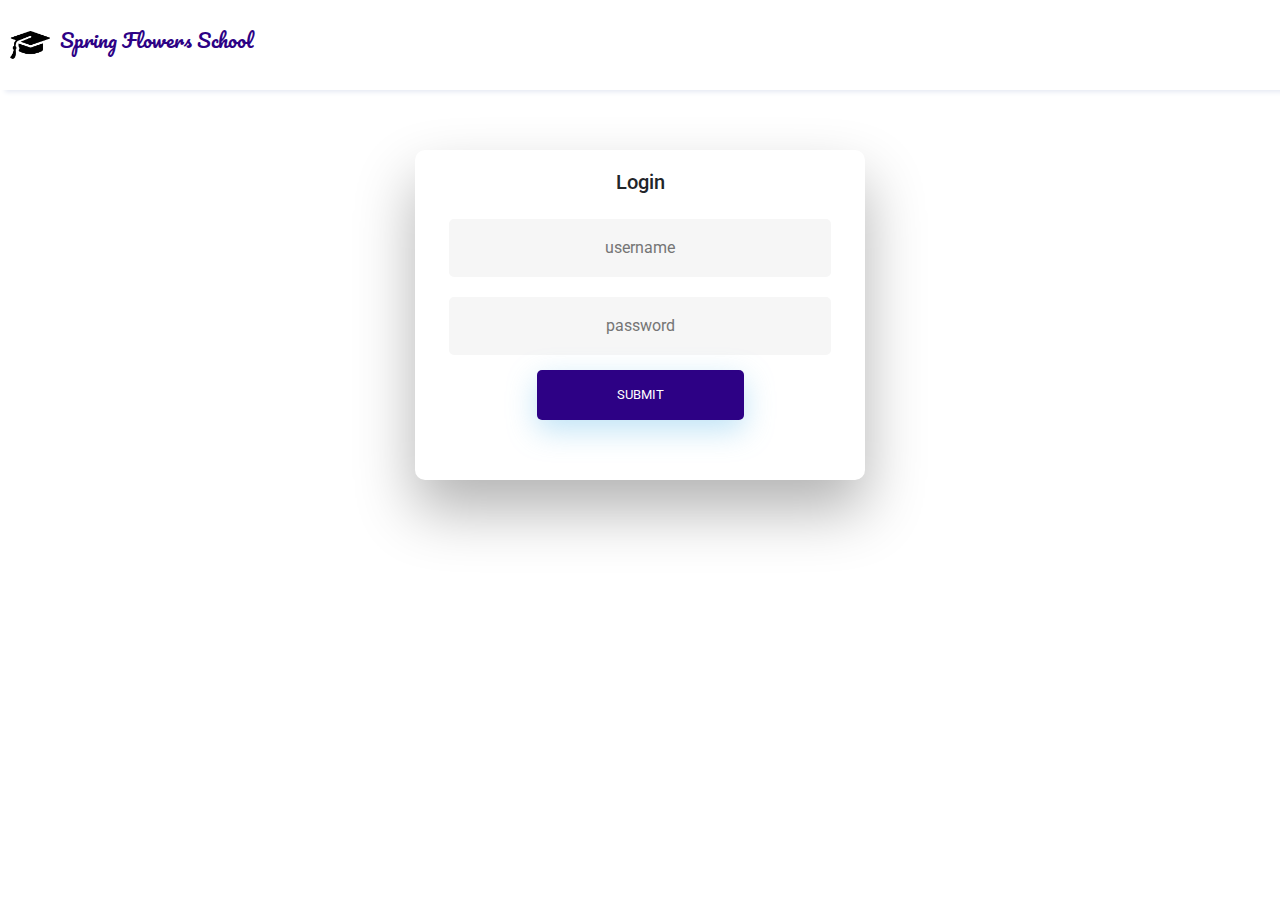
<file: index.html>
<!DOCTYPE html>
<html lang="en">
  <head>
    <meta charset="UTF-8" />
    <meta http-equiv="X-UA-Compatible" content="IE=edge" />
    <meta name="viewport" content="width=device-width, initial-scale=1.0" />
    <title>Home | Spring Flowers School</title>
    <link rel="stylesheet" href="style.css" />
    <link
      href="//maxcdn.bootstrapcdn.com/bootstrap/4.0.0/css/bootstrap.min.css"
      rel="stylesheet"
      id="bootstrap-css"
    />
    <script src="//maxcdn.bootstrapcdn.com/bootstrap/4.0.0/js/bootstrap.min.js"></script>
    <script src="//cdnjs.cloudflare.com/ajax/libs/jquery/3.2.1/jquery.min.js"></script>
  </head>
  <body>
    <header>
      <div class="heading">
        <div class="flex">
          <img
            class="logo"
            src="./Assets/School-PNG-Picture-removebg-preview.png"
            alt=""
          />
          <p>Spring Flowers School</p>
        </div>
      </div>
    </header>

    <div class="wrapper">
      <div id="formContent">
        <div class="m-t-2">
          <h2>Login</h2>
        </div>
        <!-- Login Form -->
        <div id="form-div">
          <input
            type="text"
            id="username"
            placeholder="username"
            onfocus="hideLoginError()"
          />
          <input
            type="password"
            id="password"
            placeholder="password"
            onfocus="hideLoginError()"
          />
          <button class="login-btn" onclick="login()">Submit</button>
        </div>
      </div>
    </div>
    <div class="mt-t-1 text-align-c red" id="loginError">
      <h5>Error!!! Invalid username or password</h5>
    </div>
  </body>
  <script src="./app.js"></script>
</html>
</file>
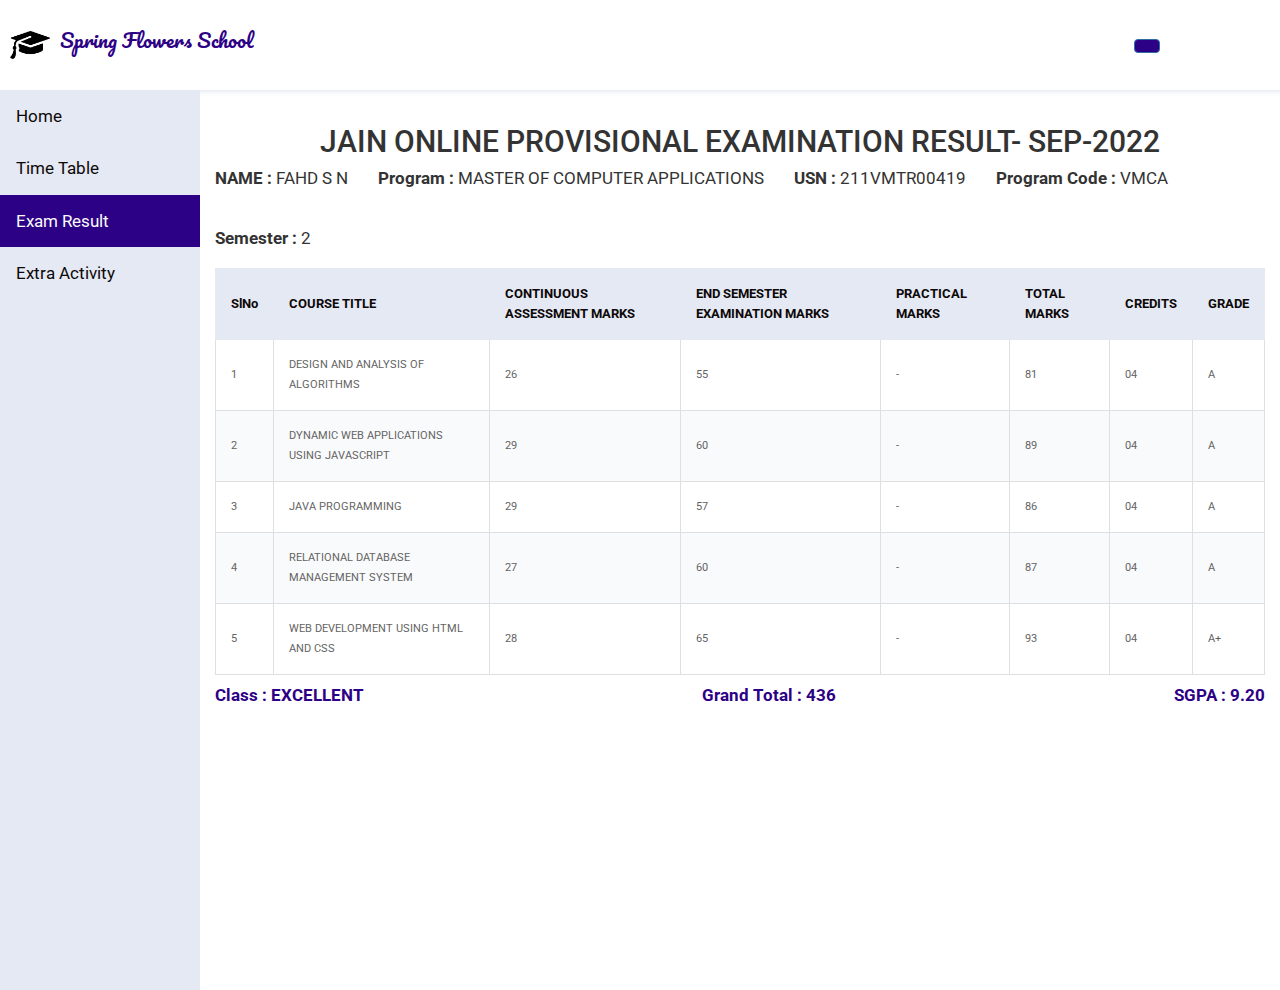
<file: examResult.html>
<!DOCTYPE html>
<html lang="en">
  <head>
    <meta charset="UTF-8" />
    <meta http-equiv="X-UA-Compatible" content="IE=edge" />
    <meta name="viewport" content="width=device-width, initial-scale=1.0" />
    <link rel="stylesheet" href="style.css" />
    <script src="https://ajax.googleapis.com/ajax/libs/jquery/3.6.3/jquery.min.js"></script>
    <script src="https://maxcdn.bootstrapcdn.com/bootstrap/3.4.1/js/bootstrap.min.js"></script>
    <title>Exam Result | Spring Flowers School</title>
  </head>
  <body>
    <header>
      <div class="heading">
        <div class="flex">
          <img
            class="logo"
            src="./Assets/School-PNG-Picture-removebg-preview.png"
            alt=""
          />
          <p>Spring Flowers School</p>
        </div>
        <div class="dropdown m-r-12">
          <button
            class="btn btn-primary dropdown-toggle"
            type="button"
            data-toggle="dropdown"
            id="studentName"
          >
            Student Name <span class="caret"></span>
          </button>
          <ul class="dropdown-menu">
            <li><a href="profile.html">Profile</a></li>
            <li><a href="index.html">Logout</a></li>
          </ul>
        </div>
      </div>
    </header>
    <div class="main">
      <div class="menubar">
        <div class="topnav">
          <a href="welcome.html">Home</a>
          <a href="timeTable.html">Time Table</a>
          <a class="active" href="examResult.html">Exam Result</a>
          <a href="extraActivities.html">Extra Activity</a>
        </div>
      </div>
      <div class="main-content">
        <h2 class="text-align-c m-b-1">
          JAIN ONLINE PROVISIONAL EXAMINATION RESULT- SEP-2022
        </h2>
        <div class="flex gap-3 m-b-1">
          <p><span class="bold">NAME :</span> FAHD S N</p>
          <p>
            <span class="bold">Program :</span> MASTER OF COMPUTER APPLICATIONS
          </p>
          <p><span class="bold">USN :</span> 211VMTR00419</p>
          <p><span class="bold">Program Code : </span>VMCA</p>
          <p><span class="bold">Semester :</span> 2</p>
        </div>
        <table class="m-b-1">
          <thead>
            <tr>
              <td>SlNo</td>
              <td>COURSE TITLE</td>
              <td>CONTINUOUS ASSESSMENT MARKS</td>
              <td>END SEMESTER EXAMINATION MARKS</td>
              <td>PRACTICAL MARKS</td>
              <td>TOTAL MARKS</td>
              <td>CREDITS</td>
              <td>GRADE</td>
            </tr>
          </thead>
          <tbody>
            <tr>
              <td>1</td>
              <td>DESIGN AND ANALYSIS OF ALGORITHMS</td>
              <td>26</td>
              <td>55</td>
              <td>-</td>
              <td>81</td>
              <td>04</td>
              <td>A</td>
            </tr>
            <tr>
              <td>2</td>
              <td>DYNAMIC WEB APPLICATIONS USING JAVASCRIPT</td>
              <td>29</td>
              <td>60</td>
              <td>-</td>
              <td>89</td>
              <td>04</td>
              <td>A</td>
            </tr>
            <tr>
              <td>3</td>
              <td>JAVA PROGRAMMING</td>
              <td>29</td>
              <td>57</td>
              <td>-</td>
              <td>86</td>
              <td>04</td>
              <td>A</td>
            </tr>
            <tr>
              <td>4</td>
              <td>RELATIONAL DATABASE MANAGEMENT SYSTEM</td>
              <td>27</td>
              <td>60</td>
              <td>-</td>
              <td>87</td>
              <td>04</td>
              <td>A</td>
            </tr>
            <tr>
              <td>5</td>
              <td>WEB DEVELOPMENT USING HTML AND CSS</td>
              <td>28</td>
              <td>65</td>
              <td>-</td>
              <td>93</td>
              <td>04</td>
              <td>A+</td>
            </tr>
          </tbody>
        </table>
        <div class="result-summary">
          <p>Class : EXCELLENT</p>
          <p>Grand Total : 436</p>
          <p>SGPA : 9.20</p>
        </div>
      </div>
    </div>
  </body>
  <script src="./app.js"></script>
</html>
</file>
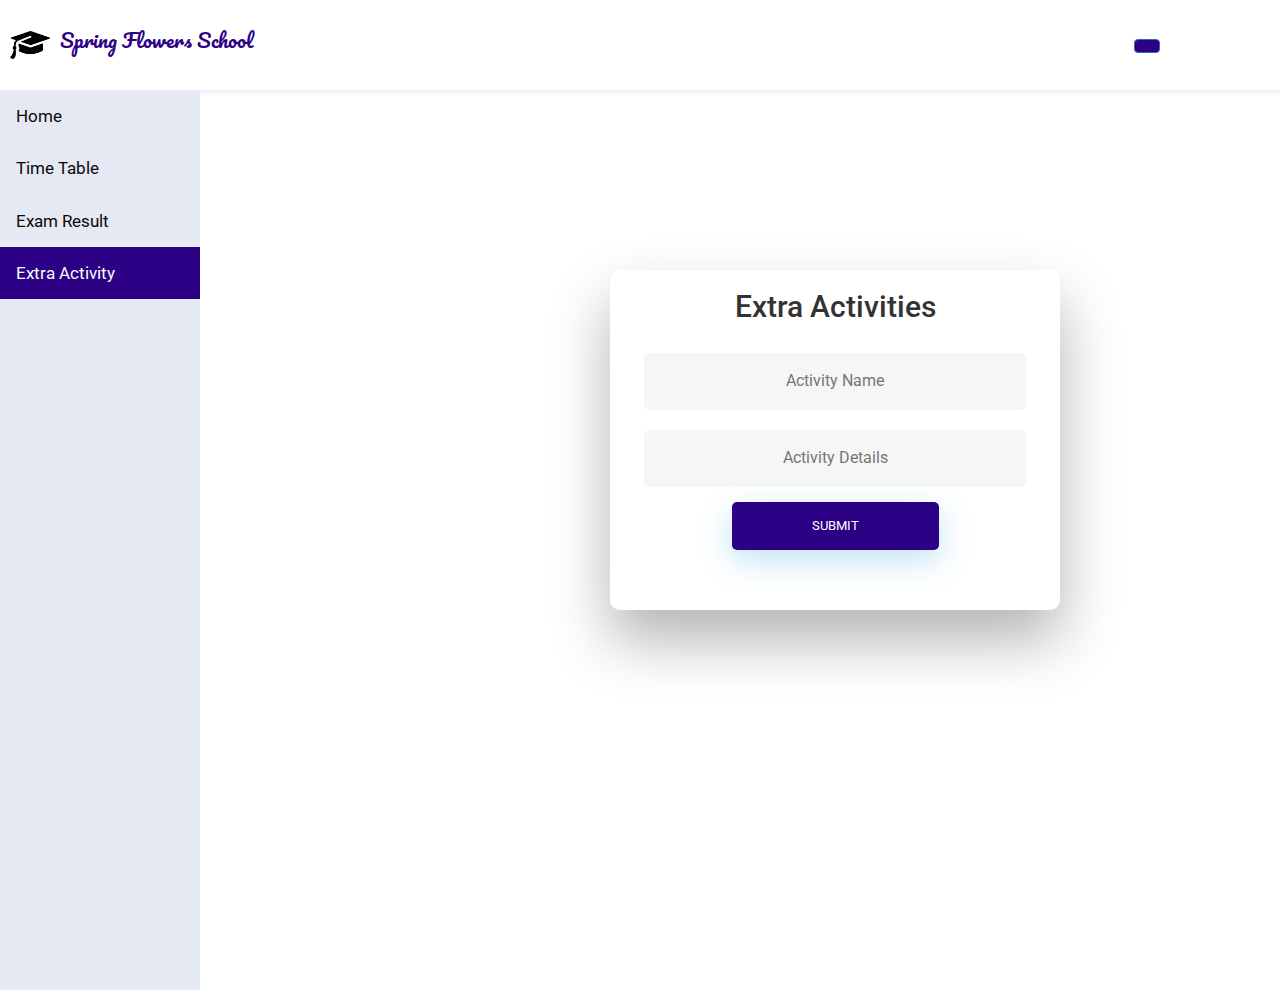
<file: extraActivities.html>
<!DOCTYPE html>
<html lang="en">
  <head>
    <meta charset="UTF-8" />
    <meta http-equiv="X-UA-Compatible" content="IE=edge" />
    <meta name="viewport" content="width=device-width, initial-scale=1.0" />
    <link rel="stylesheet" href="style.css" />
    <script src="https://ajax.googleapis.com/ajax/libs/jquery/3.6.3/jquery.min.js"></script>
    <script src="https://maxcdn.bootstrapcdn.com/bootstrap/3.4.1/js/bootstrap.min.js"></script>
    <title>Exam Activities | Spring Flowers School</title>
  </head>
  <body>
    <header>
      <div class="heading">
        <div class="flex">
          <img
            class="logo"
            src="./Assets/School-PNG-Picture-removebg-preview.png"
            alt=""
          />
          <p>Spring Flowers School</p>
        </div>
        <div class="dropdown m-r-12">
          <button
            class="btn btn-primary dropdown-toggle"
            type="button"
            data-toggle="dropdown"
            id="studentName"
          >
            Student Name <span class="caret"></span>
          </button>
          <ul class="dropdown-menu">
            <li><a href="profile.html">Profile</a></li>
            <li><a href="index.html">Logout</a></li>
          </ul>
        </div>
      </div>
    </header>
    <div class="main">
      <div class="menubar">
        <div class="topnav">
          <a href="welcome.html">Home</a>
          <a href="timeTable.html">Time Table</a>
          <a href="examResult.html" target="_blank">Exam Result</a>
          <a class="active" href="extraActivities.html">Extra Activity</a>
        </div>
      </div>
      <div>
        <div class="wrapper" style="margin: -10rem 20rem 0">
          <div id="formContent">
            <div class="m-t-2">
              <h2>Extra Activities</h2>
            </div>
            <div id="form-div">
              <input
                type="text"
                id="activityName"
                placeholder="Activity Name"
              />
              <input
                type="text"
                id="activityDetails"
                placeholder="Activity Details"
              />
              <button class="login-btn" onclick="addActivity()">Submit</button>
            </div>
          </div>
        </div>
      </div>
    </div>
  </body>
  <script src="./app.js"></script>
</html>
</file>
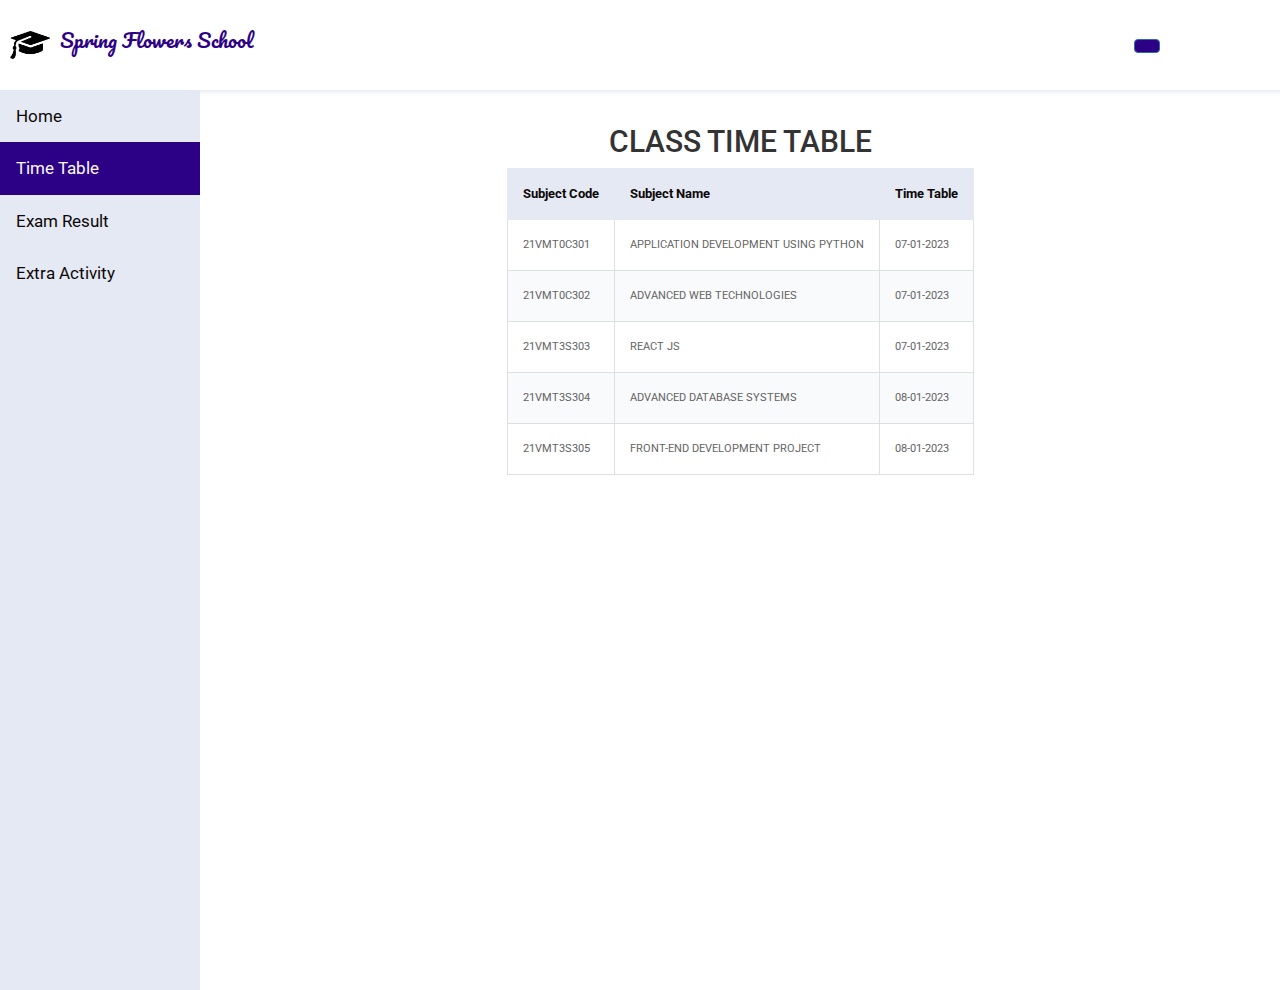
<file: timeTable.html>
<!DOCTYPE html>
<html lang="en">
  <head>
    <meta charset="UTF-8" />
    <meta http-equiv="X-UA-Compatible" content="IE=edge" />
    <meta name="viewport" content="width=device-width, initial-scale=1.0" />
    <link rel="stylesheet" href="style.css" />
    <script src="https://ajax.googleapis.com/ajax/libs/jquery/3.6.3/jquery.min.js"></script>
    <script src="https://maxcdn.bootstrapcdn.com/bootstrap/3.4.1/js/bootstrap.min.js"></script>
    <title>Time Table | Spring Flowers School</title>
  </head>
  <body>
    <header>
      <div class="heading">
        <div class="flex">
          <img
            class="logo"
            src="./Assets/School-PNG-Picture-removebg-preview.png"
            alt=""
          />
          <p>Spring Flowers School</p>
        </div>
        <div class="dropdown m-r-12">
          <button
            class="btn btn-primary dropdown-toggle"
            type="button"
            data-toggle="dropdown"
            id="studentName"
          >
            Student Name <span class="caret"></span>
          </button>
          <ul class="dropdown-menu">
            <li><a href="profile.html">Profile</a></li>
            <li><a href="index.html">Logout</a></li>
          </ul>
        </div>
      </div>
    </header>
    <div class="main">
      <div class="menubar">
        <div class="topnav">
          <a href="welcome.html">Home</a>
          <a class="active" href="timeTable.html">Time Table</a>
          <a href="examResult.html" target="_blank">Exam Result</a>
          <a href="extraActivities.html">Extra Activity</a>
        </div>
      </div>
      <div class="main-content">
        <h2 class="text-align-c m-b-1">CLASS TIME TABLE</h2>
        <table>
          <thead>
            <tr>
              <td>Subject Code</td>
              <td>Subject Name</td>
              <td>Time Table</td>
            </tr>
          </thead>
          <tbody>
            <tr>
              <td>21VMT0C301</td>
              <td>APPLICATION DEVELOPMENT USING PYTHON</td>
              <td>07-01-2023</td>
            </tr>
            <tr>
              <td>21VMT0C302</td>
              <td>ADVANCED WEB TECHNOLOGIES</td>
              <td>07-01-2023</td>
            </tr>
            <tr>
              <td>21VMT3S303</td>
              <td>REACT JS</td>
              <td>07-01-2023</td>
            </tr>
            <tr>
              <td>21VMT3S304</td>
              <td>ADVANCED DATABASE SYSTEMS</td>
              <td>08-01-2023</td>
            </tr>
            <tr>
              <td>21VMT3S305</td>
              <td>FRONT-END DEVELOPMENT PROJECT</td>
              <td>08-01-2023</td>
            </tr>
          </tbody>
        </table>
      </div>
    </div>
  </body>
  <script src="./app.js"></script>
</html>
</file>
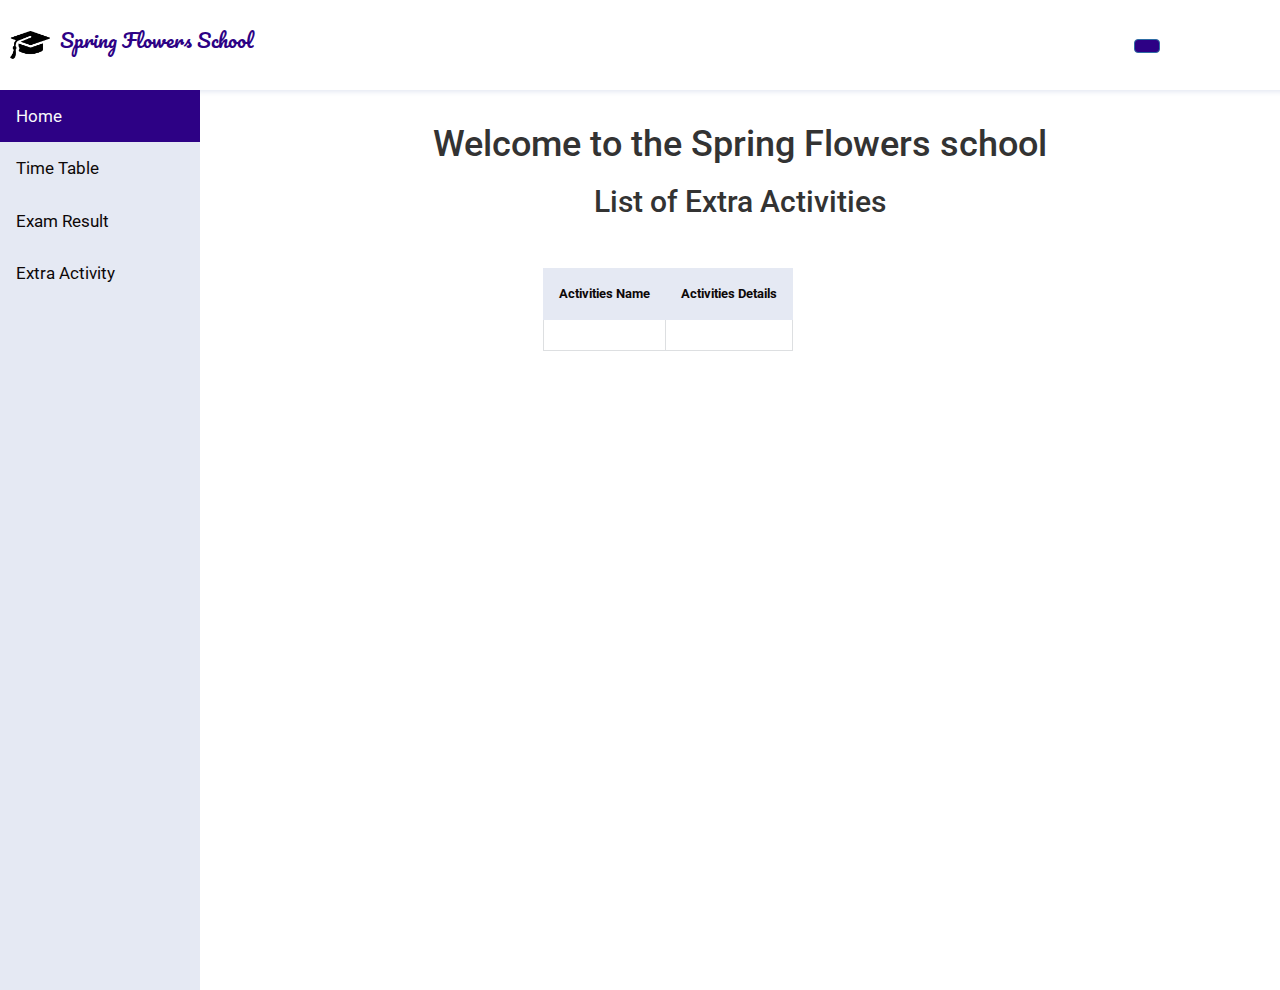
<file: welcome.html>
<!DOCTYPE html>
<html lang="en">
  <head>
    <meta charset="UTF-8" />
    <meta http-equiv="X-UA-Compatible" content="IE=edge" />
    <meta name="viewport" content="width=device-width, initial-scale=1.0" />
    <title>Home | Spring Flowers School</title>
    <link rel="stylesheet" href="style.css" />
    <script src="https://ajax.googleapis.com/ajax/libs/jquery/3.6.3/jquery.min.js"></script>
    <script src="https://maxcdn.bootstrapcdn.com/bootstrap/3.4.1/js/bootstrap.min.js"></script>
  </head>
  <body>
    <header>
      <div class="heading">
        <div class="flex">
          <img
            class="logo"
            src="./Assets/School-PNG-Picture-removebg-preview.png"
            alt=""
          />
          <p>Spring Flowers School</p>
        </div>
        <div class="dropdown m-r-12">
          <button
            class="btn btn-primary dropdown-toggle"
            type="button"
            data-toggle="dropdown"
            id="studentName"
          >
            Student Name <span class="caret"></span>
          </button>
          <ul class="dropdown-menu">
            <li><a href="profile.html">Profile</a></li>
            <li><a href="index.html">Logout</a></li>
          </ul>
        </div>
      </div>
    </header>
    <div class="main">
      <div class="menubar">
        <div class="topnav">
          <a class="active" href="#index">Home</a>
          <a href="timeTable.html">Time Table</a>
          <a href="examResult.html" target="_blank">Exam Result</a>
          <a href="extraActivities.html">Extra Activity</a>
        </div>
      </div>
      <div class="main-content m-t-1">
        <div class="text-align-c m-t-1">
          <h1>Welcome to the Spring Flowers school</h1>
        </div>
        <div class="text-align-c m-t-1">
          <h2>List of Extra Activities</h2>
          <table style="margin-top: 5rem; margin-left: 11rem">
            <thead>
              <tr>
                <td>Activities Name</td>
                <td>Activities Details</td>
              </tr>
            </thead>
            <tbody>
              <tr>
                <td id="activityNameData"></td>
                <td id="activityDetailData"></td>
              </tr>
            </tbody>
          </table>
        </div>
      </div>
    </div>
  </body>
  <script src="./app.js"></script>
  <script>
    listActivity();
  </script>
</html>
</file>
<file: style.css>
@import url("https://fonts.googleapis.com/css2?family=Pacifico&display=swap");
@import url("https://fonts.googleapis.com/css2?family=Roboto&display=swap");
@import url("https://maxcdn.bootstrapcdn.com/bootstrap/3.4.1/css/bootstrap.min.css");

* {
  margin: 0;
  padding: 0;
  box-sizing: border-box;
  font-family: "Roboto", sans-serif;
}
.flex {
  display: flex;
  align-items: center;
  flex-wrap: wrap;
}
.gap-3 {
  gap: 3rem;
}
.red {
  color: red;
}
.text-align-c {
  text-align: center;
}
.m-t-1 {
  margin-top: 1rem;
}
.m-t-2 {
  margin-top: 2rem;
}
.m-r-12 {
  margin-right: 12rem;
}
.m-b-1 {
  margin-bottom: 1rem;
}
.m-l-8 {
  margin-left: 8rem;
}
.bold {
  font-weight: bold;
}
.heading {
  display: flex;
  justify-content: space-between;
  align-items: center;
  box-shadow: 5px 2px 5px #e5e9f3;
  height: 10vh;
  width: 100%;
}
.heading .logo {
  margin-left: 1rem;
  width: 4rem;
  height: 100%;
  object-fit: contain;
  color: #2d0185;
}
.heading p {
  margin-left: 10px;
  font-size: 2rem;
  font-family: "Pacifico", cursive;
  color: #2d0185;
}
.heading .icon {
  width: 2.4rem;
  height: 2.4rem;
  margin-right: 1.5rem;
}
.main {
  display: flex;
  height: 100vh;
}
.menubar {
  min-width: 20rem;
  background-color: #e5e9f3;
}
.topnav {
  display: flex;
  flex-direction: column;
}
.topnav a {
  display: block;
  font-size: 1.7rem !important;
  color: #0d0808;
  padding: 14px 16px;
  text-decoration: none;
}
.topnav a:hover {
  margin-left: 5px;
  transition: all 0.2s ease-out;
}
.topnav a.active {
  color: #f9fafb;
  background-color: #2d0185;
}
/* main-content */
.main-content {
  margin: 0 auto;
  padding: 1.5rem;
  line-height: 2rem;
}
.main-content p {
  font-size: 1.7rem;
}
/* Table */
table {
  border-collapse: collapse;
  font-family: Tahoma, Geneva, sans-serif;
}
table td {
  padding: 15px;
}
table thead td {
  background-color: #e5e9f3;
  color: #0d0808;
  font-weight: bold;
  font-size: 13px;
  border: 1px solid #e5e9f3;
}
table tbody td {
  color: #636363;
  border: 1px solid #dddfe1;
}
table tbody tr {
  background-color: #f9fafb;
  font-size: 11px;
}
table tbody tr:nth-child(odd) {
  background-color: #ffffff;
}
.result-summary {
  padding: 1rem auto;
  display: flex;
  font-weight: bold;
  justify-content: space-between;
  color: #2d0185;
  font-size: 1rem;
}
.school-img-div {
  width: 50%;
  margin: 2rem auto;
}
.school-img {
  width: 100%;
  height: auto;
  object-fit: contain;
}
.profile-card {
  width: 35rem;
  background-color: #2d0185;
  color: white;
  border-radius: 0.8rem;
  padding: 1rem;
}

/* Login Form */
.wrapper {
  display: flex;
  align-items: center;
  flex-direction: column;
  justify-content: center;
  width: 100%;
  min-height: 100%;
  padding: 1rem;
  margin-top: 5rem;
}

#formContent {
  -webkit-border-radius: 10px 10px 10px 10px;
  border-radius: 10px 10px 10px 10px;
  background: #fff;
  padding: 30px;
  width: 90%;
  max-width: 450px;
  position: relative;
  padding: 0px;
  -webkit-box-shadow: 0 30px 60px 0 rgba(0, 0, 0, 0.3);
  box-shadow: 0 30px 60px 0 rgba(0, 0, 0, 0.3);
  text-align: center;
}
#form-div {
  padding: 1rem 0 2rem;
}
#form-div input {
  margin: 1rem auto;
}

/* FORM TYPOGRAPHY*/

.login-btn {
  background-color: #2d0185;
  border: none;
  color: white;
  padding: 15px 80px;
  text-align: center;
  text-decoration: none;
  display: inline-block;
  text-transform: uppercase;
  font-size: 13px;
  -webkit-box-shadow: 0 10px 30px 0 rgba(95, 186, 233, 0.4);
  box-shadow: 0 10px 30px 0 rgba(95, 186, 233, 0.4);
  -webkit-border-radius: 5px 5px 5px 5px;
  border-radius: 5px 5px 5px 5px;
  margin: 5px 20px 40px 20px;
  -webkit-transition: all 0.3s ease-in-out;
  -moz-transition: all 0.3s ease-in-out;
  -ms-transition: all 0.3s ease-in-out;
  -o-transition: all 0.3s ease-in-out;
  transition: all 0.3s ease-in-out;
}

.login-btn {
  background-color: #2d0185;
}

input[type="text"],
input[type="password"] {
  background-color: #f6f6f6;
  border: none;
  color: #0d0d0d;
  padding: 15px 32px;
  text-align: center;
  text-decoration: none;
  display: inline-block;
  font-size: 16px;
  margin: 5px;
  width: 85%;
  border: 2px solid #f6f6f6;
  -webkit-transition: all 0.5s ease-in-out;
  -moz-transition: all 0.5s ease-in-out;
  -ms-transition: all 0.5s ease-in-out;
  -o-transition: all 0.5s ease-in-out;
  transition: all 0.5s ease-in-out;
  -webkit-border-radius: 5px 5px 5px 5px;
  border-radius: 5px 5px 5px 5px;
}

input[type="text"]:focus {
  background-color: #fff;
  border-bottom: 2px solid #2d0185;
}

input[type="text"]:placeholder {
  color: #cccccc;
}

#loginError {
  display: none;
}
.btn-primary {
  background-color: #2d0185;
}
.btn-primary:hover {
  background-color: white;
  color: #2d0185;
}
</file>
